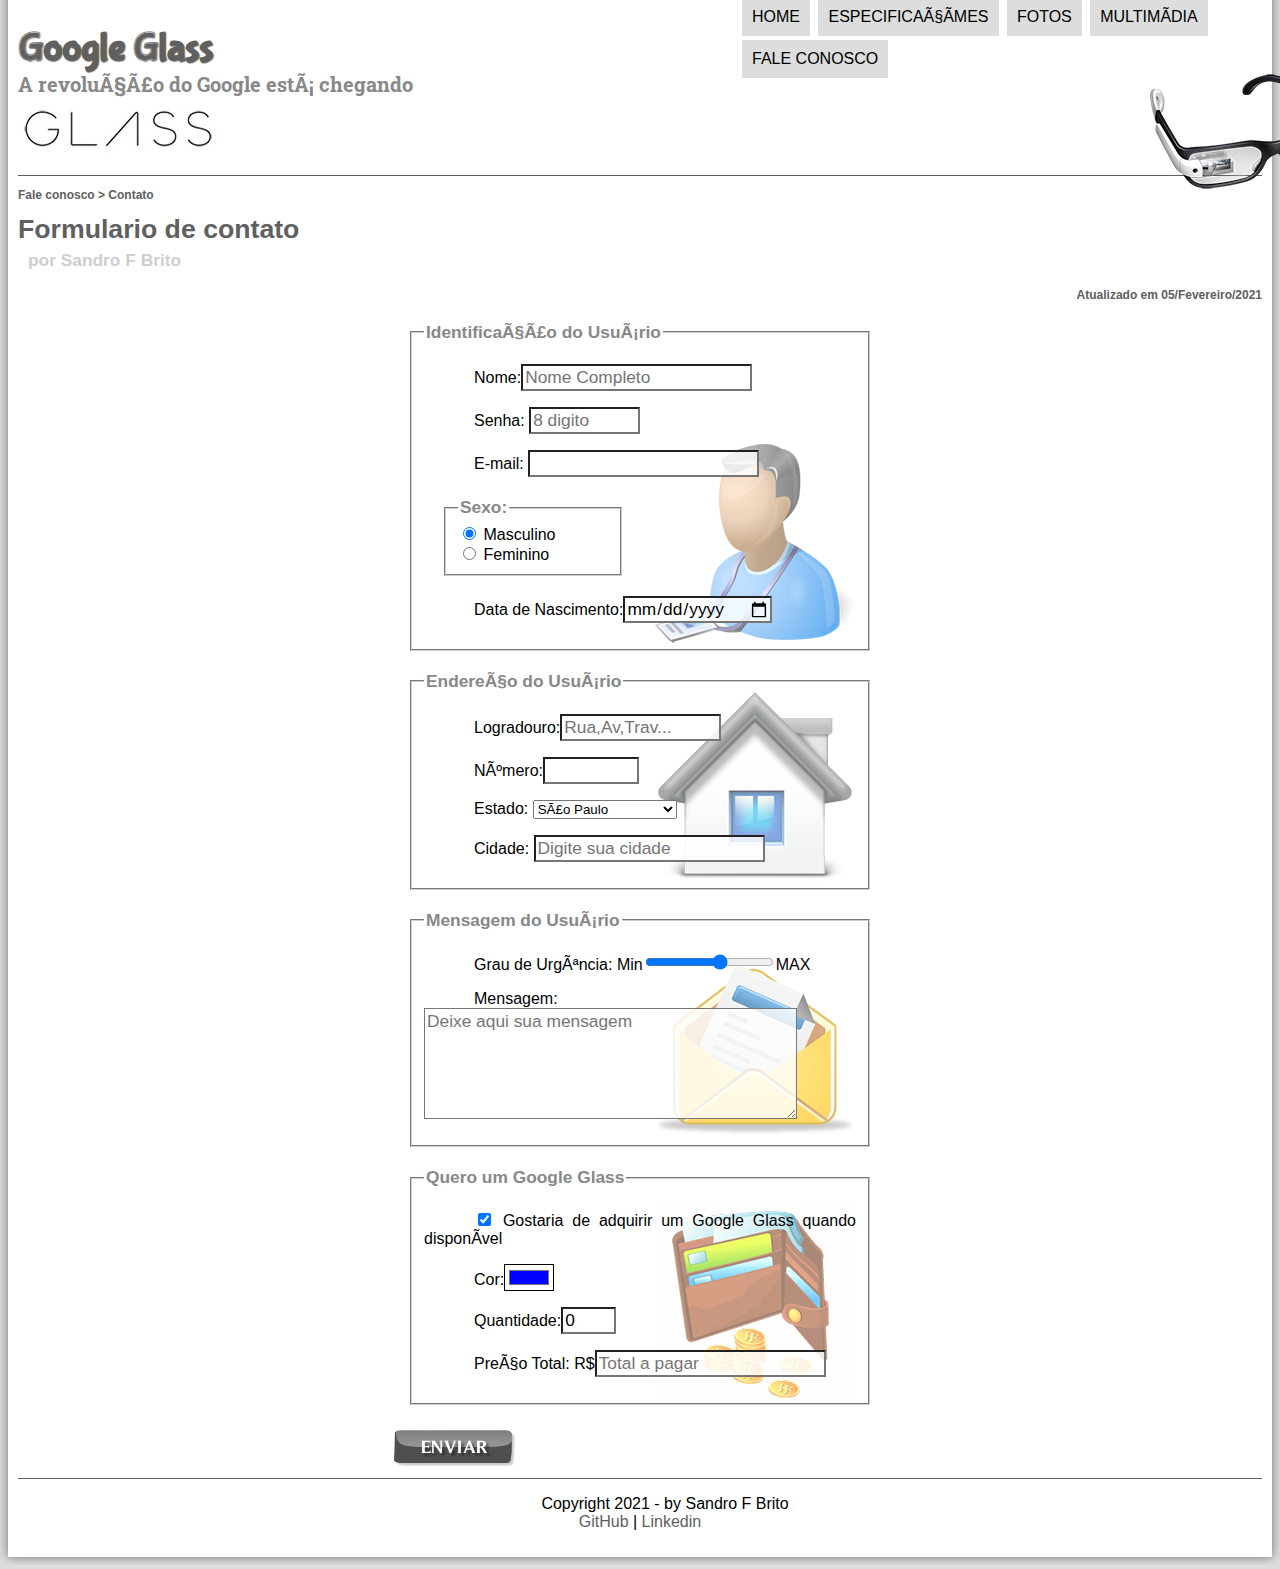
<file: fale-conosco.html>
<!DOCTYPE hmtl>
<html lang="pt-br">
<head>
    <meta charset="UFT-8"/>
    <title>Tudo sobre google glass</title>
    <link rel="stylesheet" type="text/css" href="_css/estilo.css"/>
    <link rel="stylesheet" href="_css/form.css"/>
    <script language="JavaScript" src="_javascript/funcoes.js"> </script>
<!-- usar <wbr/> para quebra de palavras sem hifen -->
<!-- usar &shy; (significa = soft hyphen) para quebra e faz separação de silabas com hifen -->
    <script>
        function calc_total(){
            var qtd = parseInt(document.getElementById('cQtd').value);
            tot = qtd*1500;
            document.getElementById('cTot').value = tot;
        }
    </script>
</head>

<body>
<div id="interface">

    <header id="cabecalho">

        <hgroup>
            <h1>Google Glass</h1>
            <h2>A revolução do Google está chegando</h2>
        </hgroup>

        <img id="icone" src="_imagens/glass-oculos-preto-peq.png">

        <nav id="menu">
            <h1>Menu Principal</h1>


            <ul type="disc">
                <li onmouseover="mudaFoto('_imagens/home.png')" onmouseout="mudaFoto('_imagens/contato.png')"><a href="index.html">Home</a></li>
                <li onmouseover="mudaFoto('_imagens/especificacoes.png')" onmouseout="mudaFoto('_imagens/contato.png')"><a href="specs.html">Especificações</a></li>
                <li onmouseover="mudaFoto('_imagens/fotos.png')" onmouseout="mudaFoto('_imagens/contato.png')"><a href="fotos.html">Fotos</a></li>
                <li onmouseover="mudaFoto('_imagens/multimidia.png')" onmouseout="mudaFoto('_imagens/contato.png')"><a href="multimidia.html">Multimídia</a></li>
                <li onmouseover="mudaFoto('_imagens/contato.png')" onmouseout="mudaFoto('_imagens/contato.png')"><a href="fale-conosco.html">Fale conosco</a></li>
            </ul>
        </nav>
    </header>
    
    <section id="corpo-full">
        <article id="noticia-principal">
            <header id="cabecalho-artigo">
        <hgroup>
            <h3>Fale conosco > Contato</h3>
            <h1>Formulario de contato</h1>
            <h2>por Sandro F Brito</h2>
            <h3 class="direita">Atualizado em 05/Fevereiro/2021</h3>
        </hgroup>
    </header>

<form method="POST" id="fContato" action="mailto:san_juq@hotmail.com" oninput="calc_total();">
    <fieldset id="usuario">
<legend> Identificação do Usuário </legend>
    <p><label for="cNome">Nome:</label><input type="text" name="tNome" id="cNome" size="20" maxlength="30" placeholder="Nome Completo"/> </p>
    <p><label for="cSenha">Senha:</label> <input type="password" name="tSenha" id="cSenha" size="8" maxlength="8" placeholder="8 digito"/> </p>
    <p><label for="cMail">E-mail:</label> <input type="email" name="tMail" id="cMail" size="20" maxlength="40" /> </p>
    <fieldset id="sexo">
        <legend>Sexo:</legend>
        <input type="radio" name="tSexo" id="cMasc" checked/> <label for="cMasc"> Masculino </label></br>
        <input type="radio" name="tSexo" id="cFem"/> <label for="cFem"> Feminino </label>
    </fieldset>

    <p><label for="cNasc">Data de Nascimento:</label><input type="date" name="tNasc" id="cNasc" /></p>
    </fieldset>

    <fieldset id="endereco">
<legend> Endereço do Usuário </legend>
   <p><label for="cRua">Logradouro:</label><input type="text" name="tRua" id="cRua" size="13" maxlength="80" placeholder="Rua,Av,Trav..." /> </p>
    <p><label for="cNum">Número:</label><input type="number" name="tNum" id="cNum" min="0" max="99999" /> </p>
    <p><label for="cEst">Estado:</label> <select name="tEst" id="cEst">
        
       
        <optgroup label="Região Nordeste">
            <option value="PI">Piaui</option>
            <option value="BA">Bahia</option>
        </opgroup>

        <optgroup label="Região Suldeste">
            <option value="RJ">Rio de Janeiro</option>
            <option value="MG">Minas Gerais</option>
            <option value="SP" selected>São Paulo</option>
        </optgroup>

        <optgroup label="Região Sul">
            <option value="PR">Paraná</option>
            <option value="SC">Santa Catarina</option>
            <option value="RS">Rio grande do Sul</option>
        </optgroup>
       
    </select> </p>
    <p><label for="cCid">Cidade:</label> <input type="text" name="tCid" id="cCid" placeholder="Digite sua cidade" maxlength="40" size="20" list="cidades"/> </p>
    <datalist id="cidades">
        <option value="São Paulo"></option>
        <option value="Juquitiba"></option>
        <option value="São Lourenço"></option>
        <option value="Itapecerica da Serra"></option>
        <option value="Taboão da Serra"></option>
        <option value="Embu das Artes"></option>
    </datalist>
    </fieldset>

    <fieldset id="mensagem">
<legend> Mensagem do Usuário </legend>
   <p><label for="cUrg">Grau de Urgência:</label>

    Min<input type="range" name="tUrg" id="cUrg" min="0" max="10" step="2"/>MAX</p>
    <p><label for="cMsg">Mensagem:</label>
    <textarea name="tMsg" id="cMsg" cols="35" rows="5" placeholder="Deixe aqui sua mensagem"></textarea></p>
    </fieldset>

    <fieldset id="pedido">
<legend>Quero um Google Glass </legend>
    <p><input type="checkbox" name="tPed" id="cPed" checked/>
        <Label for="cPed">Gostaria de adquirir um Google Glass quando disponível</Label></p>
    <p><Label for="cCor">Cor:</Label><input type="color" name="tCor" id="cCor" value="#0000FF"/></p>
    <p><Label for="cQtd">Quantidade:</Label><input type="number" name="tQtd" id="cQtd" min="0" max="5" value="0"/></p>
    <p><Label for="cTot">Preço Total: R$</Label><input type="text" name="tTot" id="cTot" placeholder="Total a pagar" readonly/></p>
    </fieldset>

<input type="image" src="_imagens/botao-enviar.png"/>
    </form>
        </article>
    </section>

    <footer id="rodape">
        <p>Copyright 2021 - by Sandro F Brito<br/>
            <a href="https://github.com/San4si" target="_blank">GitHub</a> | <a href="https://www.linkedin.com/in/dev-san/" target="_blank">Linkedin</a></p>
    </footer>
</div>
</body>
</html>
</file>
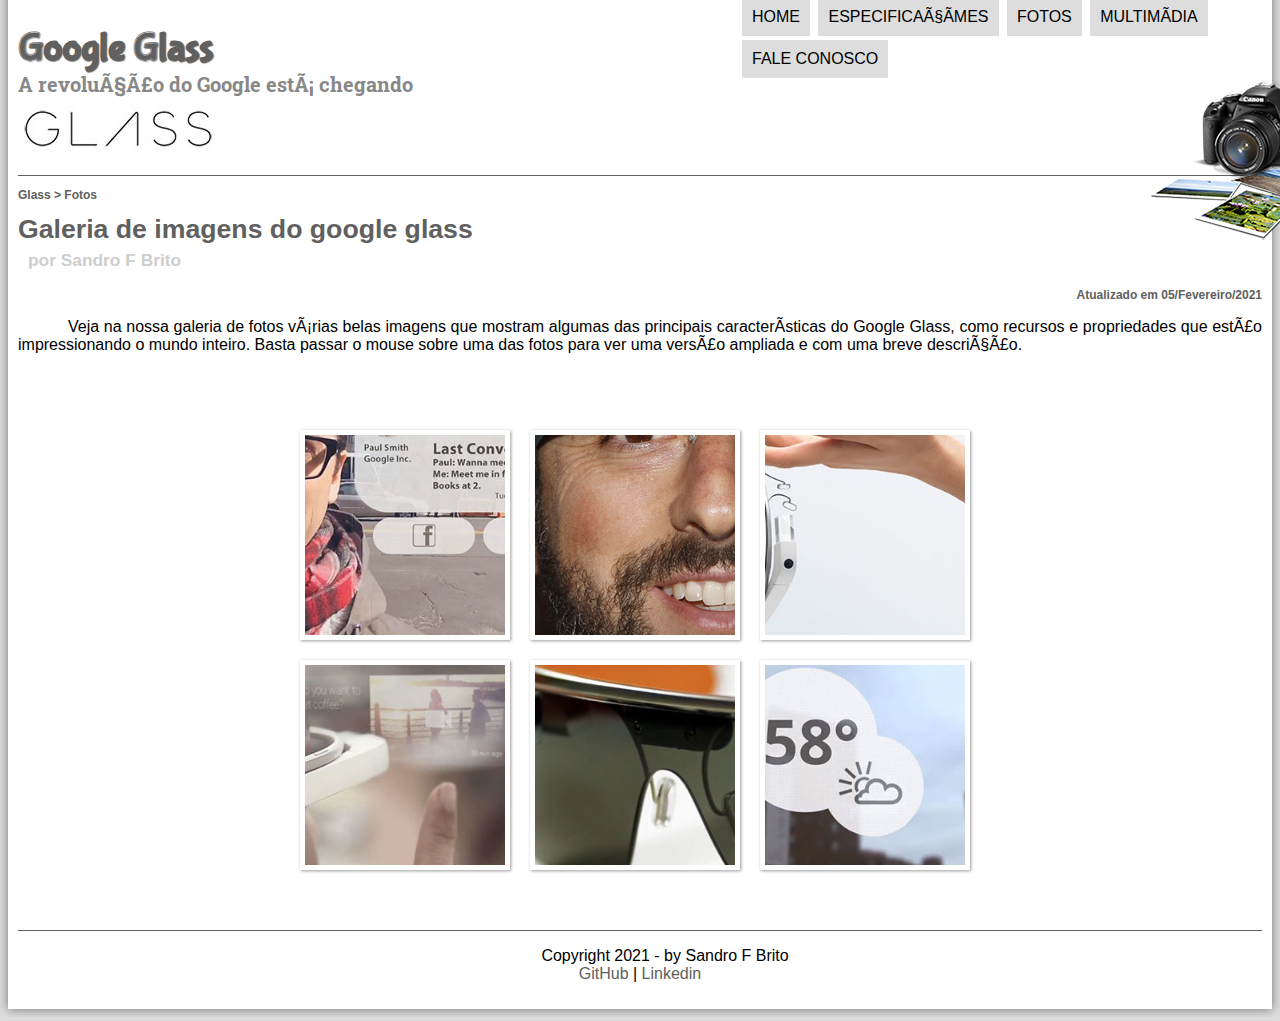
<file: fotos.html>
<!DOCTYPE hmtl>
<html lang="pt-br">
<head>
    <meta charset="UFT-8"/>
    <title>Tudo sobre google glass</title>
    <link rel="stylesheet" type="text/css" href="_css/estilo.css"/>
    <link rel="stylesheet" href="_css/fotos.css"/>

</head>
<script language="JavaScript" src="_javascript/funcoes.js"> </script>
<!-- usar <wbr/> para quebra de palavras sem hifen -->
<!-- usar &shy; (significa = soft hyphen) para quebra e faz separação de silabas com hifen -->
<body>
<div id="interface">

    <header id="cabecalho">

        <hgroup>
            <h1>Google Glass</h1>
            <h2>A revolução do Google está chegando</h2>
        </hgroup>

        <img id="icone" src="_imagens/fotos.png">

        <nav id="menu">
            <h1>Menu Principal</h1>


            <ul type="disc">
                <li onmouseover="mudaFoto('_imagens/home.png')" onmouseout="mudaFoto('_imagens/fotos.png')"><a href="index.html">Home</a></li>
                <li onmouseover="mudaFoto('_imagens/especificacoes.png')" onmouseout="mudaFoto('_imagens/fotos.png')"><a href="specs.html">Especificações</a></li>
                <li onmouseover="mudaFoto('_imagens/fotos.png')" onmouseout="mudaFoto('_imagens/fotos.png')"><a href="fotos.html">Fotos</a></li>
                <li onmouseover="mudaFoto('_imagens/multimidia.png')" onmouseout="mudaFoto('_imagens/fotos.png')"><a href="multimidia.html">Multimídia</a></li>
                <li onmouseover="mudaFoto('_imagens/contato.png')" onmouseout="mudaFoto('_imagens/fotos.png')"><a href="fale-conosco.html">Fale conosco</a></li>
            </ul>
        </nav>
    </header>
<section id="corpo-full">
    <article id="noticia-principal">
		<header id="cabecalho-artigo">
	<hgroup>
		<h3>Glass > Fotos</h3>
		<h1>Galeria de imagens do google glass</h1>
		<h2>por Sandro F Brito</h2>
		<h3 class="direita">Atualizado em 05/Fevereiro/2021</h3>
	</hgroup>
</header>


<p>Veja na nossa galeria de fotos várias belas imagens que mostram algumas das principais características do Google Glass, como recursos e propriedades que estão impressionando o mundo inteiro. Basta passar o mouse sobre uma das fotos para ver uma versão ampliada e com uma breve descrição.</p>

<ul id="album-fotos">
 <li id="foto01"><span> Agenda e lembretes</span></li>
 <li id="foto02"><span>Sergey Brin usando o Glass</span></li>
 <li id="foto03"><span>Leve e compacto</span></li>
 <li id="foto04"><span>Sensação de uma tela de 50"</span></li>
 <li id="foto05"><span>Vários tipos de lente</span></li>
 <li id="foto06"><span>Imformações importantes</span></li>
</ul>

</article>
</section>

    <footer id="rodape">
        <p>Copyright 2021 - by Sandro F Brito<br/>
            <a href="https://github.com/San4si" target="_blank">GitHub</a> | <a href="https://www.linkedin.com/in/dev-san/" target="_blank">Linkedin</a></p>
    </footer>
</div>
</body>
</html>
</file>
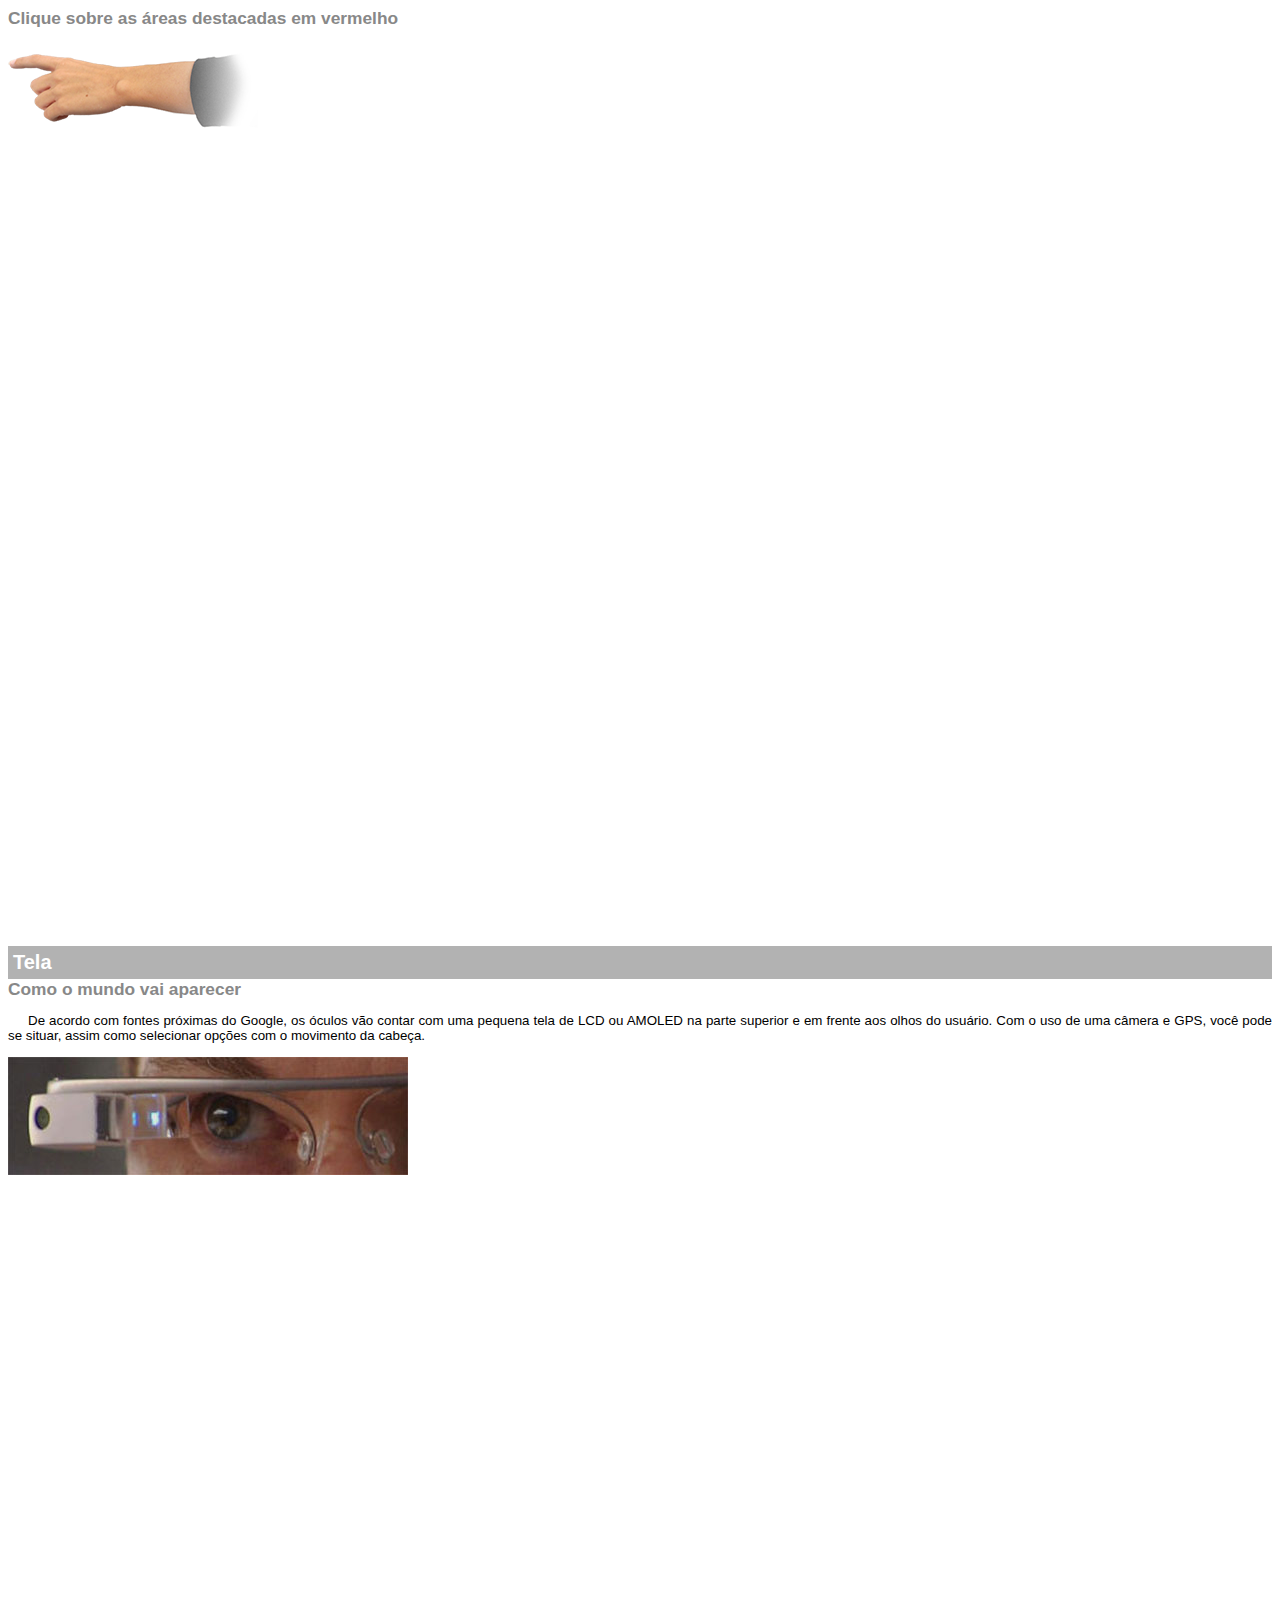
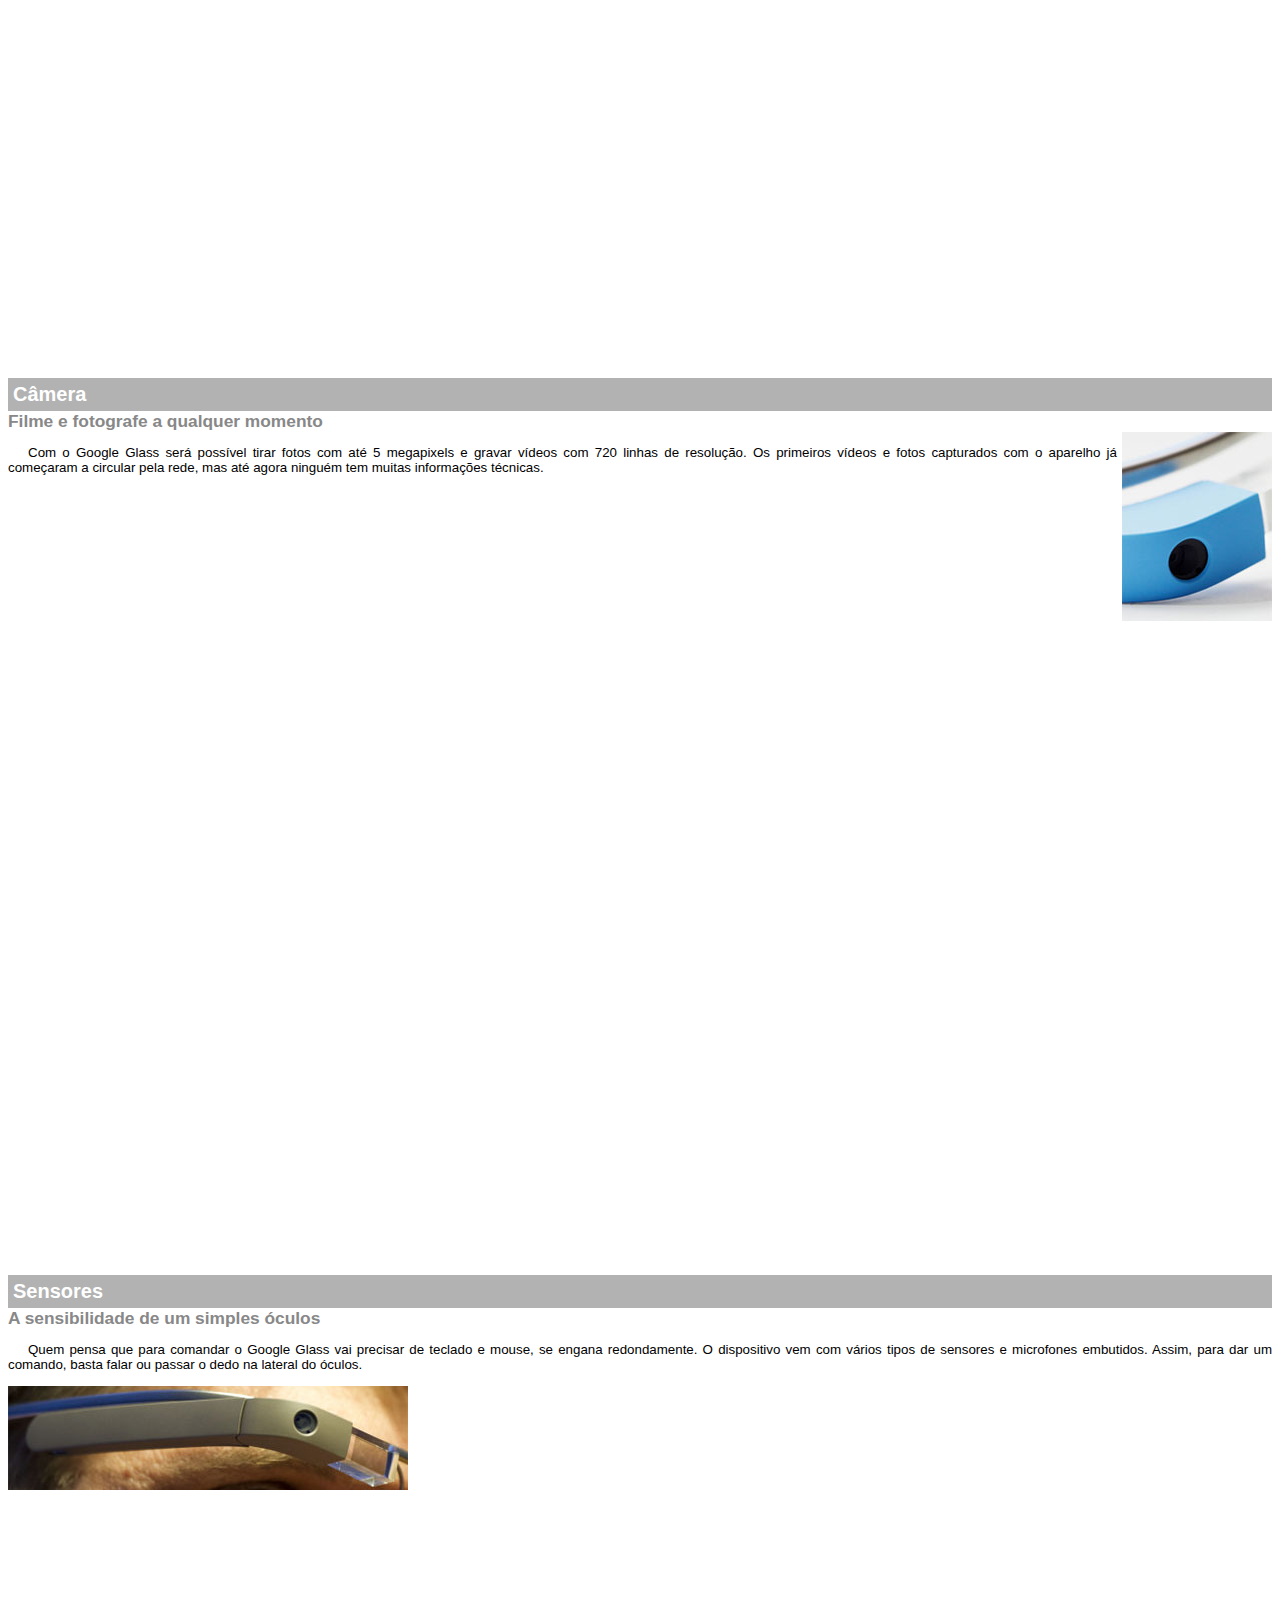
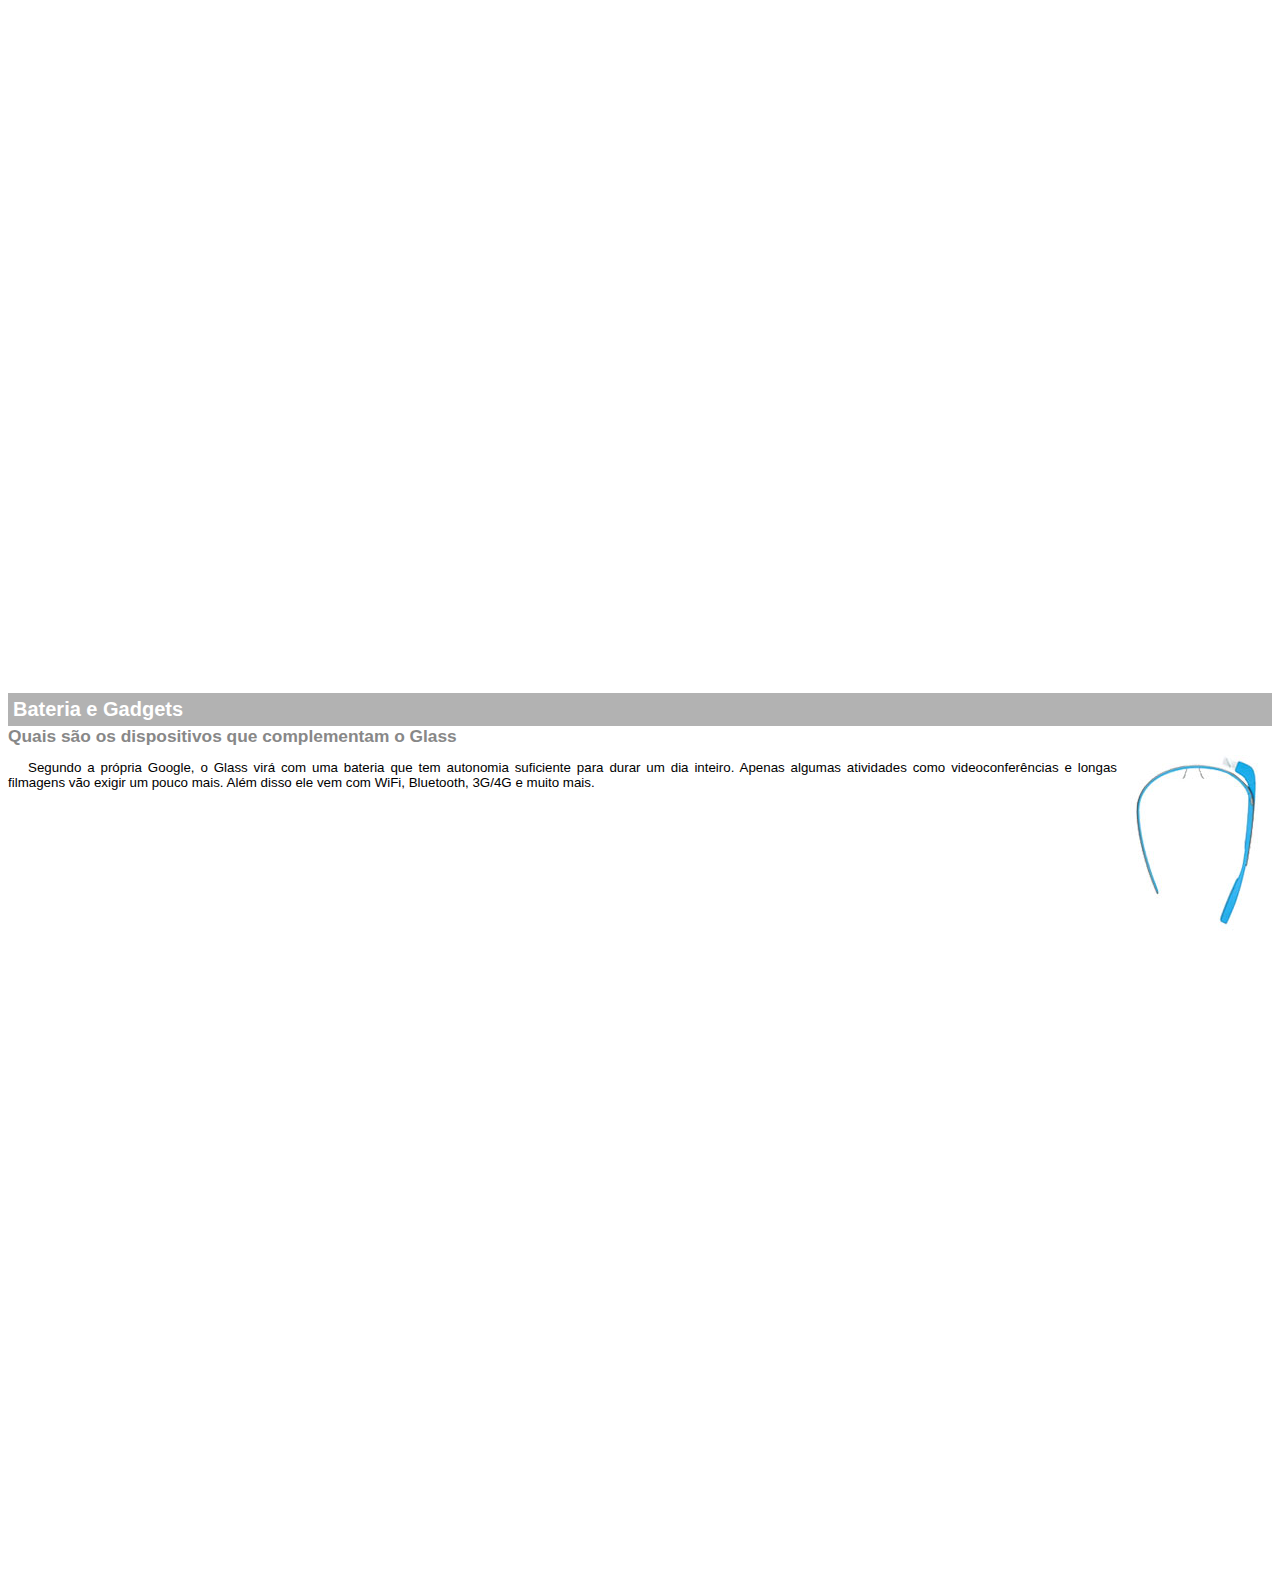
<file: google-glass.html>
<!DOCTYPE html>
<html>
    <head>
        <meta charset="UTF-8">
        <title>Informações sobre google glass</title>
        <style>
            body{
                font-family: Arial;
                font-size:10pt;
            }
            p{
                text-align: justify;
                text-indent: 20px;
            }
            article h1 {
                font-size: 15pt;
                color: #ffffff;
                background-color: rgba(0,0,0,.3);
                padding: 5px;
                margin: 0px;
            }
            article h2 {
                font-size: 13pt;
                color: #888888;
                margin: 0px;
            }
            article {
                margin-bottom: 800px ;
            }
            img.img-dir {
                display: block;
                float: right;
                margin-left: 5px;
            }
        </style>
    </head>
<body>

<article id="topo"> 
    <header>
        <h2>Clique sobre as áreas destacadas em vermelho</h2>
    </header>
    <img src="_imagens/mao.png" alt="Mão apontando para esquerda"/>
</article>

<article id="tela"> 
    <header>
        <h1>Tela</h1>
        <h2>Como o mundo vai aparecer</h2>
    </header>
<p>De acordo com fontes próximas do Google, os óculos vão contar com uma pequena tela de LCD ou AMOLED na parte superior e em frente aos olhos do usuário. Com o uso de uma câmera e GPS, você pode se situar, assim como selecionar opções com o movimento da cabeça.</p>
<img src="_imagens/det-tela.jpg" alt="Tela do google glass"/>
</article>

<article id="camera">
<header>
    <h1>Câmera</h1>
    <h2>Filme e fotografe a qualquer momento</h2>
</header>
<img src="_imagens/det-camera.jpg" class="img-dir" alt="Camera do google glass" />
<p>Com o Google Glass será possível tirar fotos com até 5 megapixels e gravar vídeos com 720 linhas de resolução. Os primeiros vídeos e fotos capturados com o aparelho já começaram a circular pela rede, mas até agora ninguém tem muitas informações técnicas.</p>
</article>

<article id="sensores">
<header>
    <h1>Sensores</h1>
    <h2>A sensibilidade de um simples óculos</h2>
</header>
<p>Quem pensa que para comandar o Google Glass vai precisar de teclado e mouse, se engana redondamente. O dispositivo vem com vários tipos de sensores e microfones embutidos. Assim, para dar um comando, basta falar ou passar o dedo na lateral do óculos.</p>
<img src="_imagens/det-touch.jpg" alt="Sensores do google glass"/>
</article>

<article id="gadgets">
<header>
    <h1>Bateria e Gadgets</h1>
    <h2>Quais são os dispositivos que complementam o Glass</h2>
</header>
<img src="_imagens/det-bateria.jpg" class="img-dir" alt="Bateria e gadgets do google glass"/>
<p>Segundo a própria Google, o Glass virá com uma bateria que tem autonomia suficiente para durar um dia inteiro. Apenas algumas atividades como videoconferências e longas filmagens vão exigir um pouco mais. Além disso ele vem com WiFi, Bluetooth, 3G/4G e muito mais.</p>
</article>

</body>
</html>
</file>
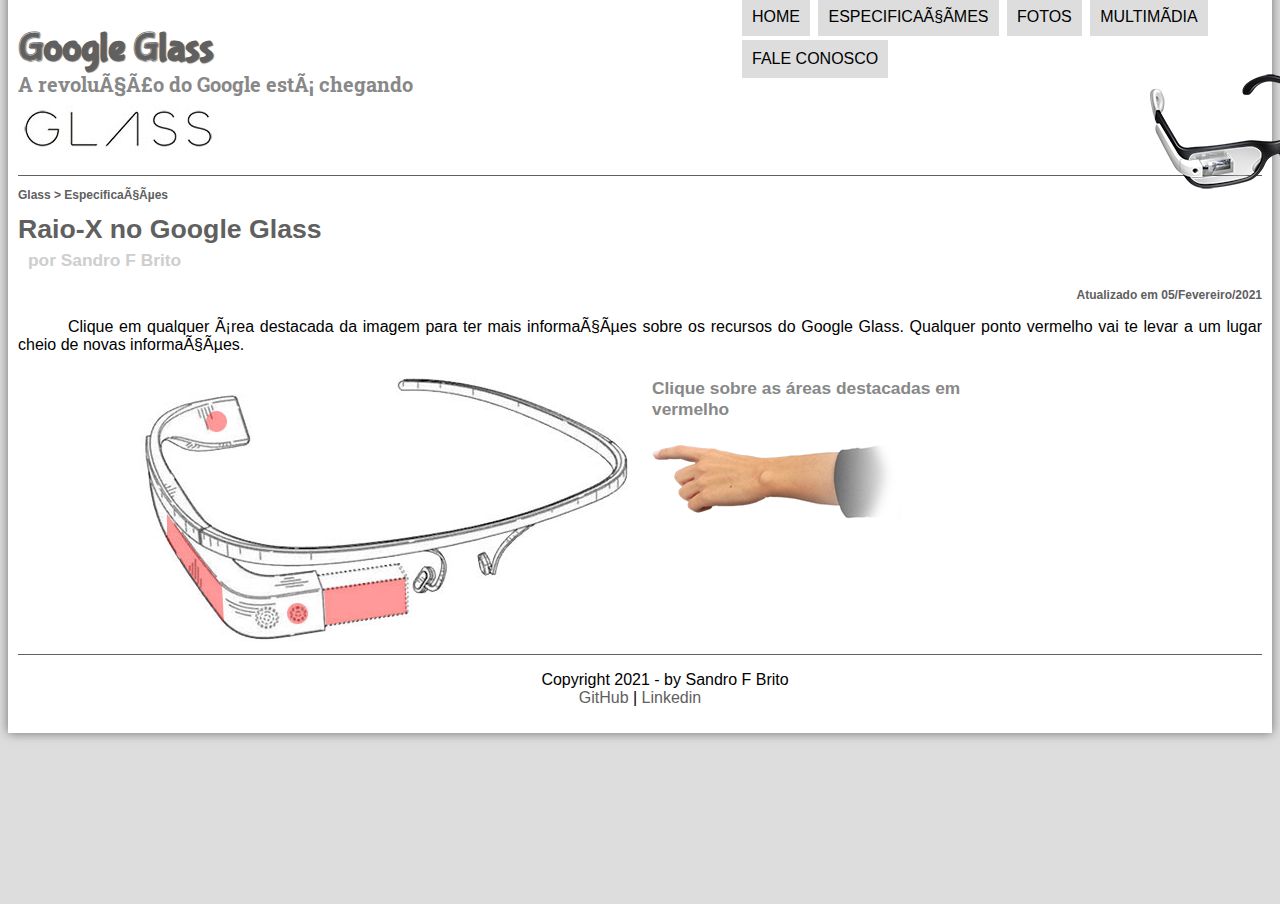
<file: specs.html>
<!DOCTYPE hmtl>
<html lang="pt-br">
<head>
    <meta charset="UFT-8"/>
    <title>Tudo sobre google glass</title>
    <link rel="stylesheet" type="text/css" href="_css/estilo.css"/>
    <link rel="stylesheet" href="_css/specs.css"/>

</head>
<script language="JavaScript" src="_javascript/funcoes.js"> </script>
<!-- usar <wbr/> para quebra de palavras sem hifen -->
<!-- usar &shy; (significa = soft hyphen) para quebra e faz separação de silabas com hifen -->
<body>
<div id="interface">

    <header id="cabecalho">

        <hgroup>
            <h1>Google Glass</h1>
            <h2>A revolução do Google está chegando</h2>
        </hgroup>

        <img id="icone" src="_imagens/glass-oculos-preto-peq.png">

        <nav id="menu">
            <h1>Menu Principal</h1>


            <ul type="disc">
                <li onmouseover="mudaFoto('_imagens/home.png')" onmouseout="mudaFoto('_imagens/especificacoes.png')"><a href="index.html">Home</a></li>
                <li onmouseover="mudaFoto('_imagens/especificacoes.png')" onmouseout="mudaFoto('_imagens/especificacoes.png')"><a href="specs.html">Especificações</a></li>
                <li onmouseover="mudaFoto('_imagens/fotos.png')" onmouseout="mudaFoto('_imagens/especificacoes.png')"><a href="fotos.html">Fotos</a></li>
                <li onmouseover="mudaFoto('_imagens/multimidia.png')" onmouseout="mudaFoto('_imagens/especificacoes.png')"><a href="multimidia.html">Multimídia</a></li>
                <li onmouseover="mudaFoto('_imagens/contato.png')" onmouseout="mudaFoto('_imagens/especificacoes.png')"><a href="fale-conosco.html">Fale conosco</a></li>
            </ul>
        </nav>
    </header>
<section id="corpo-full">
    <article id="noticia-principal">
		<header id="cabecalho-artigo">
	<hgroup>
		<h3>Glass > Especificações</h3>
		<h1>Raio-X no Google Glass</h1>
		<h2>por Sandro F Brito</h2>
		<h3 class="direita">Atualizado em 05/Fevereiro/2021</h3>
	</hgroup>
</header>
    
<p>Clique em qualquer área destacada da imagem para ter mais informações sobre os recursos do Google Glass. Qualquer ponto vermelho vai te levar a um lugar cheio de novas informações.</p>

    <section id="conteudo">
        <img src="_imagens/glass-esquema-marcado.jpg" usemap="#meumapa" alt="Imagem do google glass">
        <map name="meumapa">
            <area shape="rect" coords="179,202,270,260" href="google-glass.html#tela" target="janela"/>
            <area shape="circle" coords="158,243,12" href="google-glass.html#camera" target="janela"/>
            <area shape="circle" coords="73,52,12" href="google-glass.html#gadgets" target="janela"/>
            <area shape="poly" coords="28,143,83,216,84,249,27,169" href="google-glass.html#sensores" target="janela"/>

        </map>
        <iframe src="google-glass.html" name="janela" id="frame-spec"></iframe>
    </section>
    </article>
</section>

    <footer id="rodape">
        <p>Copyright 2021 - by Sandro F Brito<br/>
            <a href="https://github.com/San4si" target="_blank">GitHub</a> | <a href="https://www.linkedin.com/in/dev-san/" target="_blank">Linkedin</a></p>
    </footer>
</div>
</body>
</html>
</file>
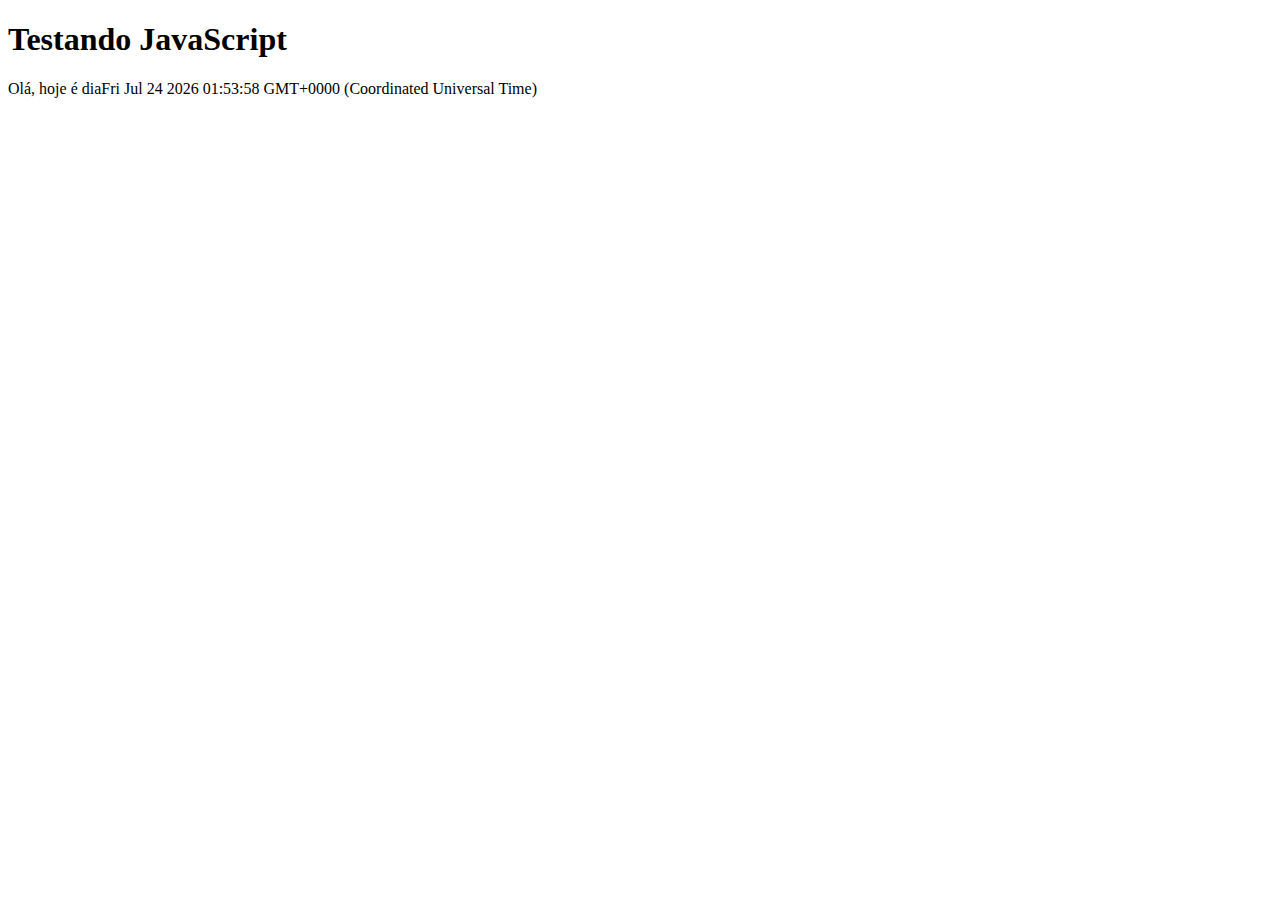
<file: testejs01.html>
<!DOCTYPE html>
<html lang="pt-br">
<head>
    <meta charset="UTF-8">
    <title>Teste JavaScript</title>
</head>
<body>
    <h1>Testando JavaScript</h1>
    <script>
        document.write("Olá, hoje é dia" + Date());
    </script>

</body>
</html>
</file>
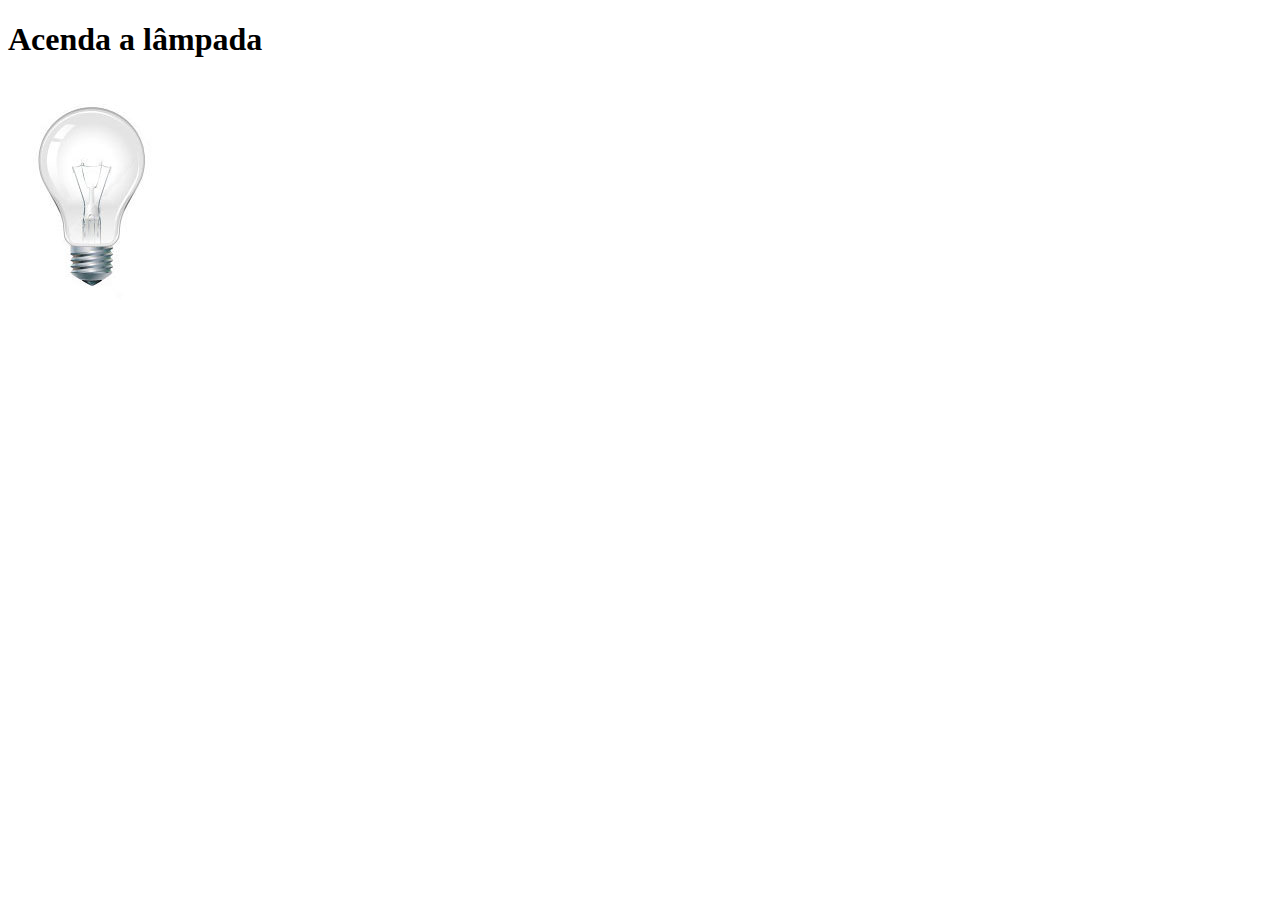
<file: testejs02.html>
<!DOCTYPE html>
<html lang="pt-br">
<head>
    <meta charset="UTF-8">
    <title>Teste javascript</title>
    <script>
        function acendeLampada() {
            document.getElementById("luz").src="_imagens/lampada-acesa.jpg";
        }
        function apagaLampada() {
        document.getElementById("luz").src="_imagens/lampada-apagada.jpg";
        }
        function quebraLampada(){
        document.getElementById("luz").src="_imagens/lampada-quebrada.jpg";
        }
    </script>

</head>
<body>
    <h1>Acenda a lâmpada</h1>
    <img src="_imagens/lampada-apagada.jpg" id="luz" onmousemove="acendeLampada()" onmouseout="apagaLampada()" onclick="quebraLampada()"/>

</body>
</html>
</file>
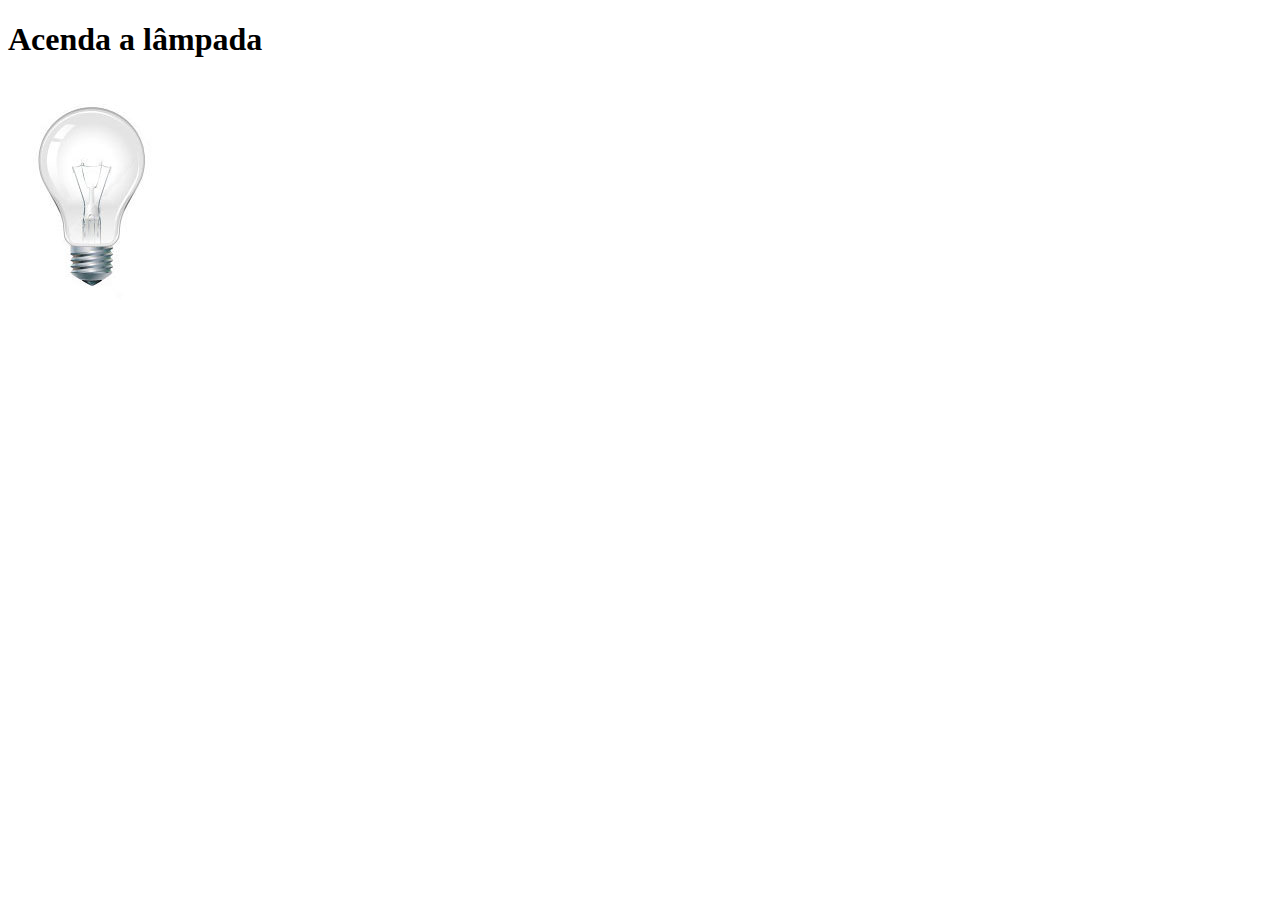
<file: testejs03.html>
<!DOCTYPE html>
<html lang="pt-br">
<head>
    <meta charset="UTF-8">
    <title>Teste javascript</title>
    <script>
        var quebrada =false;
        function mudaLampada(tipo) {
        if (tipo == 1){
            arquivo = "_imagens/lampada-acesa.jpg";
        }
        if (tipo == 2){
            arquivo = "_imagens/lampada-apagada.jpg";
        }
        if (tipo == 3){
            arquivo = "_imagens/lampada-quebrada.jpg";
        }
        if (!quebrada){
            document.getElementById("luz").src = "_imagens/" + tipo +".jpg";
            if (tipo == 'lampada-quebrada'){
            quebrada = true;
            }
            }
        }

    </script>

</head>
<body>
<h1>Acenda a lâmpada</h1>
<img src="_imagens/lampada-apagada.jpg" id="luz" onmousemove="mudaLampada('lampada-acesa')" onmouseout="mudaLampada('lampada-apagada')" onclick="mudaLampada('lampada-quebrada')"/>

</body>
</html>
</file>
<file: _css/estilo.css>
@charset "UTF-8";
@import url('https://fonts.googleapis.com/css2?family=Roboto+Slab:wght@500&display=swap');
@font-face {
	font-family: 'FonteLogo' ;
	src: url("../_fonts/bubblegum-sans-regular.otf");
}

body {
	font-family:Arial, sans-serif;
	color: rgba(0,0,0,1);
	background-color: #dddddd;
	}
	div#interface {
		width:auto;
		background-color: #ffffff;
		margin: -20px auto 0px auto;
		box-shadow: 0px 0px 10px rgba(0,0,0,.5);
		padding: 10px 10px 10px 10px;
		
	}
	p {
	text-align: justify;
	text-indent: 50px;
	}
	a {
		color: #606060;
		text-decoration: none;
	}
	a:hover {
		text-decoration: underline;
	}
	header#cabecalho img#icone {
		position:absolute;
		left:1150;
		top:70px;
	}
	header#cabecalho {
		border-bottom: 1px #606060 solid;
		height:150px;
		background: url("../_imagens/glass-logo-peq.jpg") no-repeat 0px 80px;
	}
	header#cabecalho h1{
		font-family: 'FonteLogo', sans-serif;
		font-size: 30pt;
		color: #606060;
		text-shadow: 1px 1px 1px rgba(0,0,0,.6);
		padding: 0px;
		margin-bottom: 0px;
	}
	header#cabecalho h2 {
		font-family: 'Roboto Slab', serif;
		color: #888888;
		font-size: 15pt;
		padding: 0px;
		margin-top: 0px;
	}
	
	
	/*Formatação de Imagens com legendas */
	
	figure.foto-legenda {
		position: relative;
		border: 8px solid white;
		box-shadow: 1px 1px 4px black;
	}
	figure.foto-legenda img {
		width: 100%;
		height: 50%;
	}
	figure.foto-legenda figcaption{
		opacity: 0;
		position: absolute;
		top:0px;
		background-color: rgba(0,0,0,.4);
		color: white;
		width: 100&;
		height: 100%;
		padding: 25%;
		box-sizing: border-box;
		transition: opacity 1s;
	}
	figure.foto-legenda:hover figcaption {
		opacity: 1;
	}
	/*Formatação do Menu*/
	nav#menu {
		display:block;
	}
	nav#menu ul{
		list-style:none;
		text-transform: uppercase;	
		position: absolute;
		top: -20px;
		left: 700px;
	}
	nav#menu li{
		display:inline-block;
		background-color: #dddddd;
		padding: 10px;
		margin:2px;
		transition: background-color 1s;
	}
	nav#menu li:hover{
		background-color:#606060;
	}
	nav#menu h1 {
		display: none;
	}
	nav#menu a {
		color:#000000;
		text-decoration:none;
	}
	nav#menu a:hover {
		color:#ffffff;
		text-decoration:underline;
	} 
	section#corpo {
		display: block;
		width: 735px;
		float: left;
		border-right: 1px solid #606060;
		padding-right: 15px;
	}
	article#noticia-principal h2 {
		font-size: 13pt;
		color: #606060;
		background-color: #dddddd;
		padding:5px 0px 5px 10px;
		margin: 10px 0px 10px 0px;
	}
	header#cabecalho-artigo h1{
		font-family: 'Fonte-Logo', sans-serif;
		font-size: 20pt;
		color: #606060;
		margin-bottom: 0px;
		margin-top: 0px;
	}
	header#cabecalho-artigo h2{
		fonte-size: 13pt;
		color: #cecece;
		background-color: #ffffff;
		margin: 0px;
		
	}
	.direita {
		text-align: right;
	}
	header#cabecalho-artigo h3{
		font-size: 12px;
		color: #606060;
		
	}
	table#tabelaspec {
		border: 1px solid #606060;
		border-spacing: 0px;
		margin-left: auto;
		margin-right: auto;
	}
	table#tabelaspec td {
		border: 1px solid #606060;
		padding: 10px;
		text-align: center;
		vertical-align: middle;
	}
	table#tabelaspec td.ce {
		color: #ffffff
		background-color: #606060;
		vertical-align: top;
		font-weight: bold;
	}
	table#tabelaspec td.cd {
		background-color: cecece;
	}
	table#tabelaspec caption {
		color: #888888; 
		font-size: 13pt; 
		font-weight: bolder; 
	}
	table#tabelaspec caption span {
		display: block; 
		float: right; 
		color: #000000; 
		font-size: 8pt; 
		margin-top: 10px; 
	}
	aside#lateral {
		display: block;
		width: 530px;
		float: right;
		background-color: #dddddd;
		padding: 10px;
		margin-top: 10px;
		box-shadow: 2px 2px 2px rgba(0,0,0,.5)  ;
	}
	aside#lateral h1{
		font-family: 'FonteLogo', sans-serif;
		font-size: 20pt;
		color: #606060;
		margin-top: 0px;
	}
	aside#lateral h2{
		background-color: #606060;
		font-size: 13pt;
		color: #ffffff;
		padding: 5px;
	}
	footer#rodape {
		clear: both;
		border-top: 1px solid #606060;
	}
	footer#rodape p {
		text-align: center;
	}
</file>
<file: _css/form.css>
@charset "UTF-8";

form {
    width: 500px;
    margin: auto;

}

input, textarea {
    font-family: sans-serif;
    font-weight: normal;
    font-size: 13pt;
    background-color: rgba(255, 255, 255,.8);
}
input:hover,textarea:hover {
    background-color: #dddddd;
    
}
legend {
    color: #888888;
    font-weight: bold;
    font-size: 13pt;
    font-family: sans-serif;
}
fieldset {
    border-color: #cecece;
    margin: 20px;

}
fieldset#sexo {
    width: 150px;
}
fieldset#usuario {
    background: url("../_imagens/icone-contato.png") no-repeat 95% 95%;
}
fieldset#endereco {
    background: url("../_imagens/icone-endereco.png") no-repeat 95% 95%;
}
fieldset#mensagem {
    background: url("../_imagens/icone-mensagem.png") no-repeat 95% 95%;
}
fieldset#pedido {
    background: url("../_imagens/icone-pagamento.png") no-repeat 95% 95%;
}
</file>
<file: _css/fotos.css>
@charset "UTF-8";

ul#album-fotos {
    width: 700px;
    margin: 0 auto;
    padding: 50px;
    overflow: hidden;
    list-style: none;
}

ul#album-fotos li span{
    opacity: 0;
    color: #ffffff;
    text-shadow: 1px 1px 1px #000000;
    background-color: rgba(0,0,0,.3);
    font-size: 9pt;
    line-height: 370px;
    padding: 5px;
}
ul#album-fotos li:hover{
    -webkit-transform: scale(1.5);
}

ul#album-fotos li:hover span{
    opacity: 1;
}

ul#album-fotos li{
    float: left;
    width: 200px;
    height: 200px;
    margin: 10px;
    border: 5px solid #ffffff;
    background-color: #ffffff;
    box-shadow: 1px 1px 3px rgba(0,0,0,.4);
    -webkit-transition: all .2s ease-in;
}

ul#album-fotos li#foto01 {
    background: url('../_imagens/galeria-01.jpg');
    background-position: 50% 50%;
    background-size: 400px 400px;
    background-color: #ffffff;
}
ul#album-fotos li#foto01:hover {
    background-position: 0px 0px;
    background-size: 200px 200px;
}

ul#album-fotos li#foto02 {
    background: url('../_imagens/galeria-02.jpg');
    background-position: 50% 50%;
    background-size: 400px 400px;
    background-color: #ffffff;
}
ul#album-fotos li#foto02:hover {
    background-position: 0px 0px;
    background-size: 200px 200px;
}

ul#album-fotos li#foto03 {
    background: url('../_imagens/galeria-03.jpg');
    background-position: 50% 50%;
    background-size: 400px 400px;
    background-color: #ffffff;
}
ul#album-fotos li#foto03:hover {
    background-position: 0px 0px;
    background-size: 200px 200px;
}

ul#album-fotos li#foto04 {
    background: url('../_imagens/galeria-04.jpg');
    background-position: 50% 50%;
    background-size: 400px 400px;
    background-color: #ffffff;
}
ul#album-fotos li#foto04:hover {
    background-position: 0px 0px;
    background-size: 200px 200px;
}

ul#album-fotos li#foto05 {
    background: url('../_imagens/galeria-05.jpg');
    background-position: 50% 50%;
    background-size: 400px 400px;
    background-color: #ffffff;
}
ul#album-fotos li#foto05:hover {
    background-position: 0px 0px;
    background-size: 200px 200px;
}

ul#album-fotos li#foto06 {
    background: url('../_imagens/galeria-06.jpg');
    background-position: 50% 50%;
    background-size: 400px 400px;
    background-color: #ffffff;
}
ul#album-fotos li#foto06:hover {
    background-position: 0px 0px;
    background-size: 200px 200px;
}
</file>
<file: _css/specs.css>
@charset "UTF-8";

section#conteudo {
    width: 1000px;
    margin: auto;
}
iframe#frame-spec {
    width: 400px;
    height: 280px;
    border: none;
    overflow: hidden;
}
iframe#frame-spec::-webkit-scrollbar {
    display: none;
}
</file>
